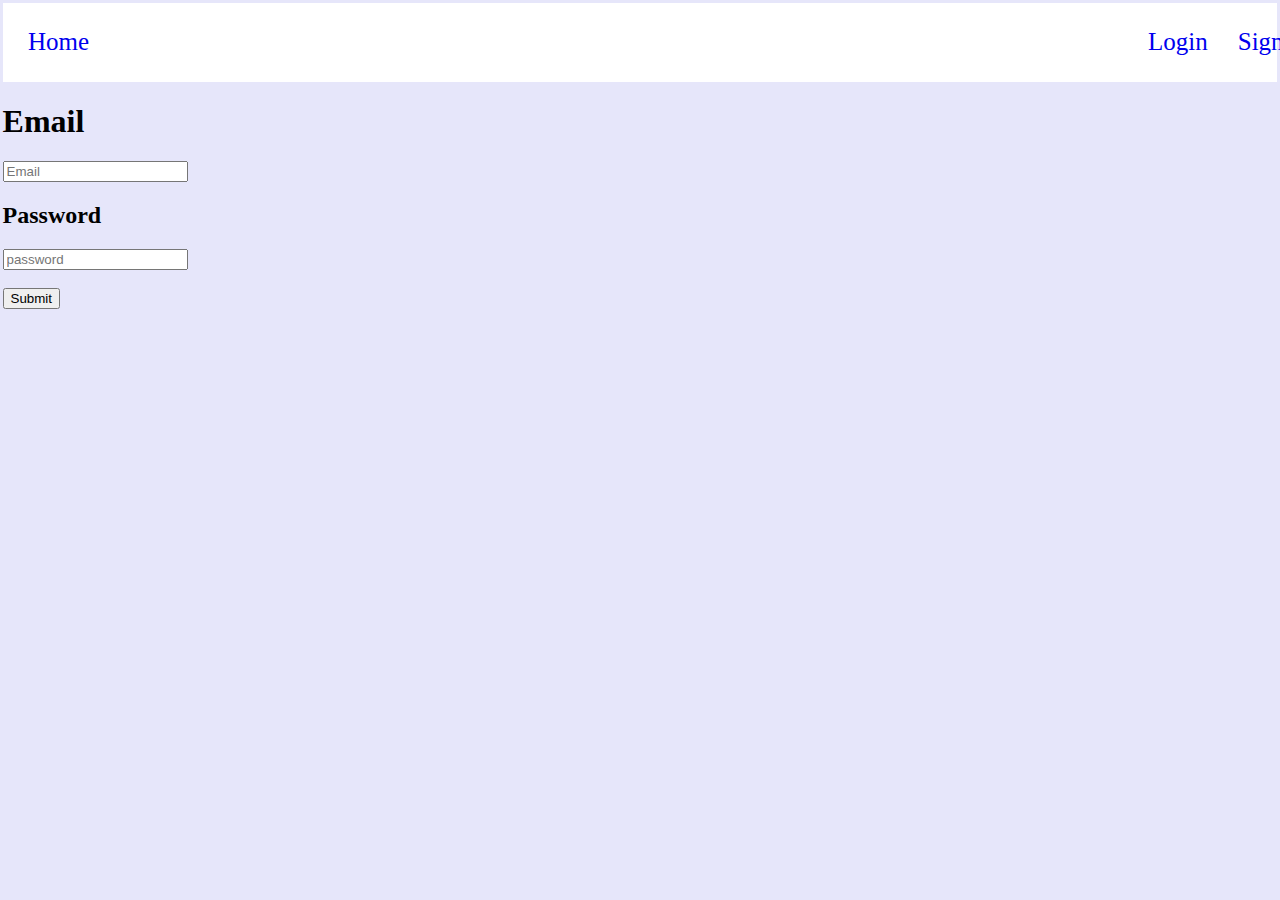
<file: login.html>
<!DOCTYPE html>
<html lang="en">

    <head>
        <meta charset="UTF-8">
        <meta http-equiv="X-UA-Compatible" content="IE=edge">
        <meta name="viewport" content="width=device-width, initial-scale=1.0">
        <title>Login</title>
        <link rel="stylesheet" href="./styles/login.css"
    </head>

    <body>
        <div id="navbar">
            <div>
            <div><a href="./index.html">Home</a> </div>
        </div>
        <div>
            <div><a href="./login.html">Login</a> </div>
            <div><a href="./signup.html">Signup</a> </div>
        </div>
        </div>
        <div id="login-form-div">

            <form>
                <!--Write form input elements here-->
                <h1>Email</h1>
                <input type="text" id="mail" placeholder="Email">
                <h2>Password</h2>
                <input type="text" id="pass" placeholder="password"><br><br>
                <input type="submit">

            </form>

        </div>
    </body>
    <script src="./scripts/login.js" ></script>

</html>
</file>
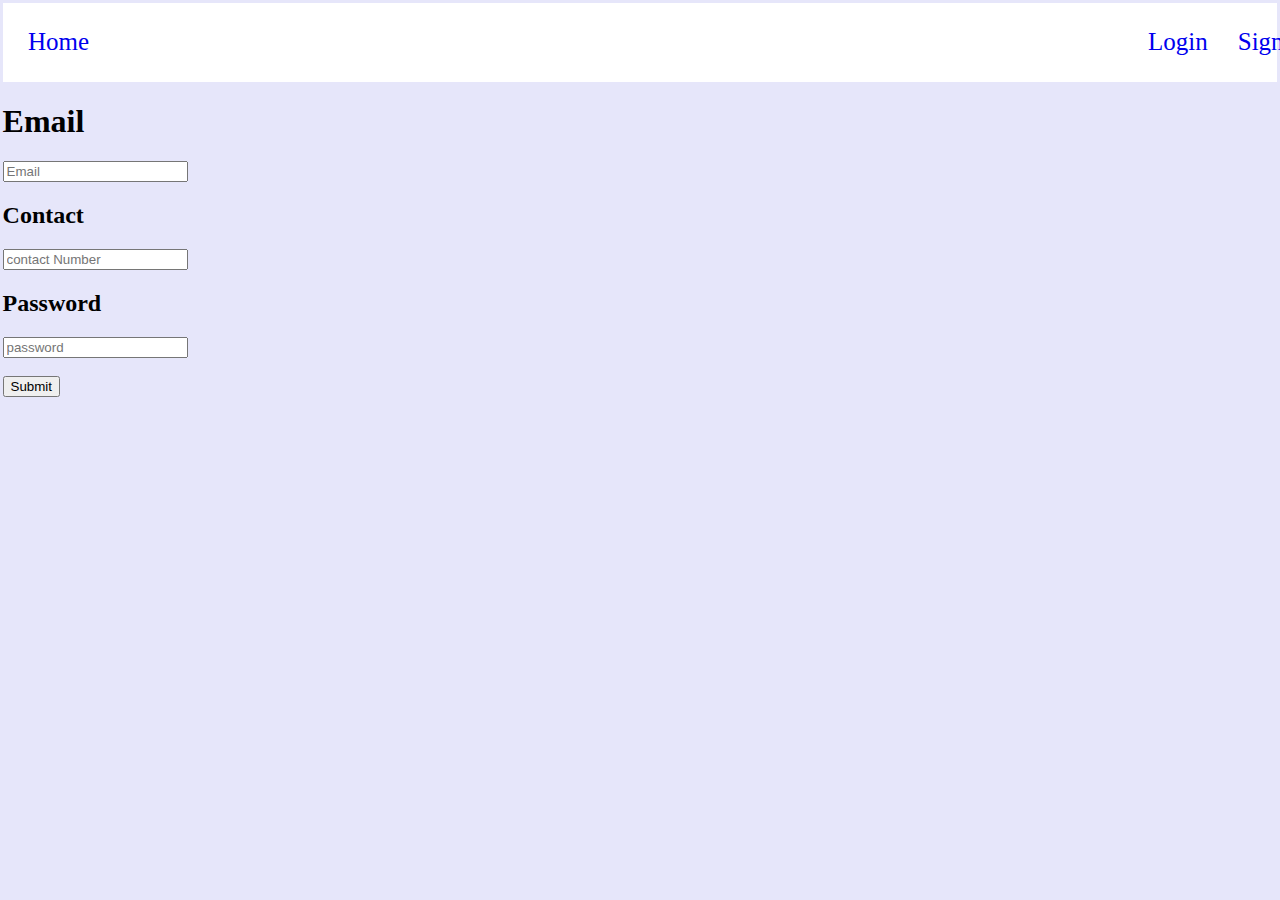
<file: signup.html>
<!DOCTYPE html>
<html lang="en">

<head>
    <meta charset="UTF-8">
    <meta http-equiv="X-UA-Compatible" content="IE=edge">
    <meta name="viewport" content="width=device-width, initial-scale=1.0">
    <title>Signup</title>
    <link rel="stylesheet" href="./styles/signup.css" </head>

<body>
    <div id="navbar">
        <div>
        <div><a href="./index.html">Home</a> </div>
    </div>
    <div>
        <div><a href="./login.html">Login</a> </div>
        <div><a href="./signup.html">Signup</a> </div>
    </div>
    </div>
    <div id="signup-form-div">

        <form>
            <!--Write form input elements here-->
            <h1>Email</h1>
            <input type="text" id="mail" placeholder="Email">
            <h2>Contact</h2>
            <input type="text" id="phn" placeholder="contact Number">
            <h2>Password</h2>
            <input type="text" id="pass" placeholder="password"><br><br>
            <input type="submit">

        </form>

    </div>
</body>
<script src="./scripts/signup.js"></script>

</html>
</file>
<file: styles/login.css>
body{
    margin: 0.2%;
    background-color: lavender;
 }
 #navbar{
    background-color: white;
    font-size: 25px;
     display: flex;
     gap: 1050px;
     padding:2%;
     
    
 }
 #navbar>div:last-child{
    display: flex;
    justify-content: space-between;
    gap: 30px;

 }
 #navbar>div{
     width:30px;
     color:blue;
     margin-right:40px;
     
 }
 a{
     text-decoration: none;
 }
</file>
<file: styles/signup.css>
body{
    margin: 0.2%;
   background-color: lavender;
}
#navbar{
    background-color: white;
    font-size: 25px;
     display: flex;
     gap: 1050px;
     padding:2%;
     
    
 }
 #navbar>div:last-child{
    display: flex;
    justify-content: space-between;
    gap: 30px;

 }
#navbar>div{
    width:30px;
    color:blue;
    margin-right:40px;
    
}
a{
    text-decoration: none;
}
</file>
